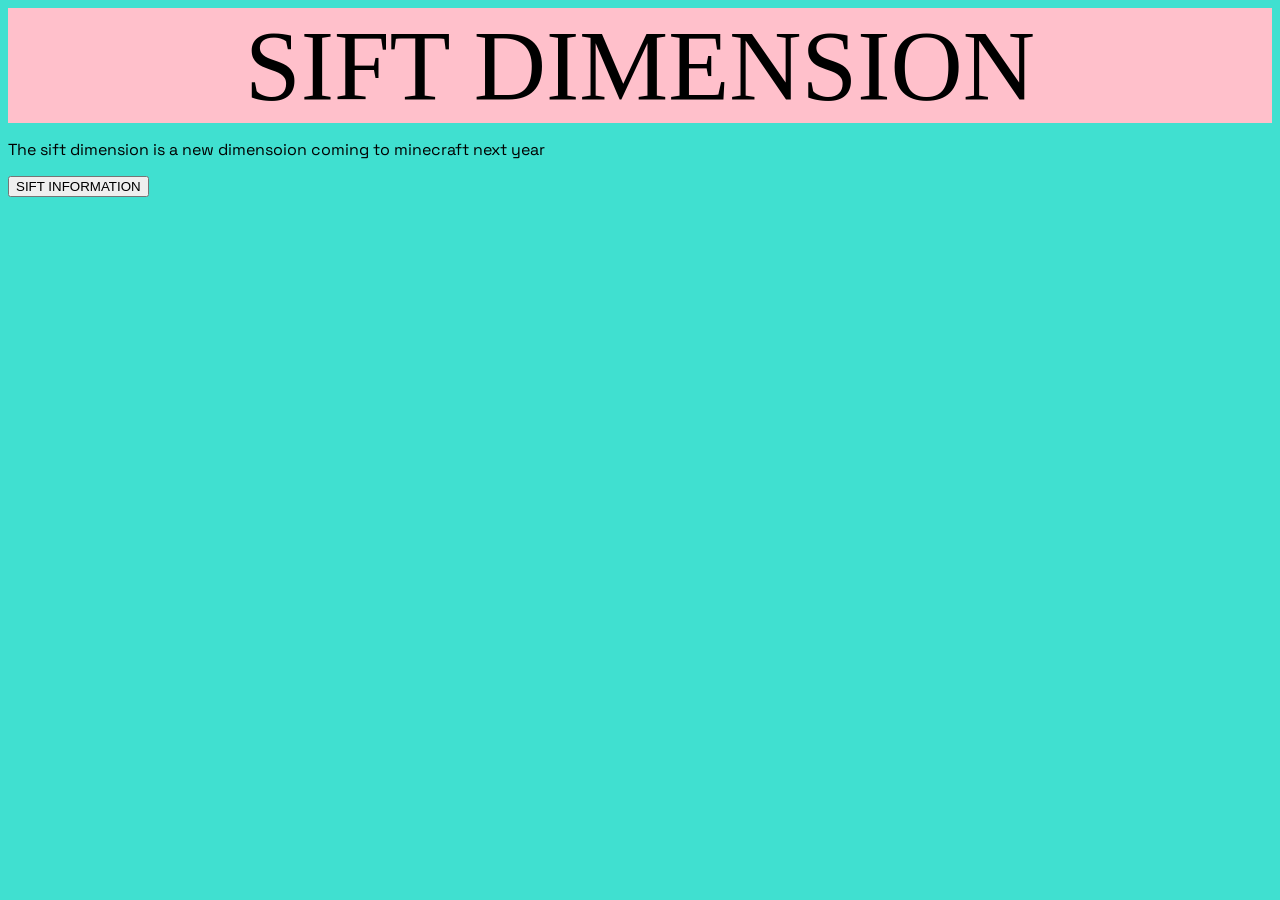
<file: index.html>
<!DOCTYPE html>
<html>
<head>
    <title>SIFT</title>
<link rel="stylesheet" href="index.css">
<link rel="icon" type="image/x-icon" href="https://encrypted-tbn0.gstatic.com/images?q=tbn:ANd9GcQ1_g1ekSUzSIxAcfZMkhhuE8iuessOiWdE4s3mKVLxsw&s=10">
<link rel="preconnect" href="https://fonts.googleapis.com">
<link rel="preconnect" href="https://fonts.gstatic.com" crossorigin>
<link href="https://fonts.googleapis.com/css2?family=Geo:ital@0;1&family=JetBrains+Mono:ital,wght@0,100..800;1,100..800&family=Quantico:ital,wght@0,400;0,700;1,400;1,700&family=Space+Grotesk:wght@300..700&display=swap" rel="stylesheet">
</head>
<body>
<header>
    SIFT DIMENSION
</header>
<p>
    The sift dimension is a new dimensoion coming to minecraft next year 
</p>
<button type="button" onclick="window.location.href='sift.html'">
    SIFT INFORMATION
</button>
</body>
</html>
</file>
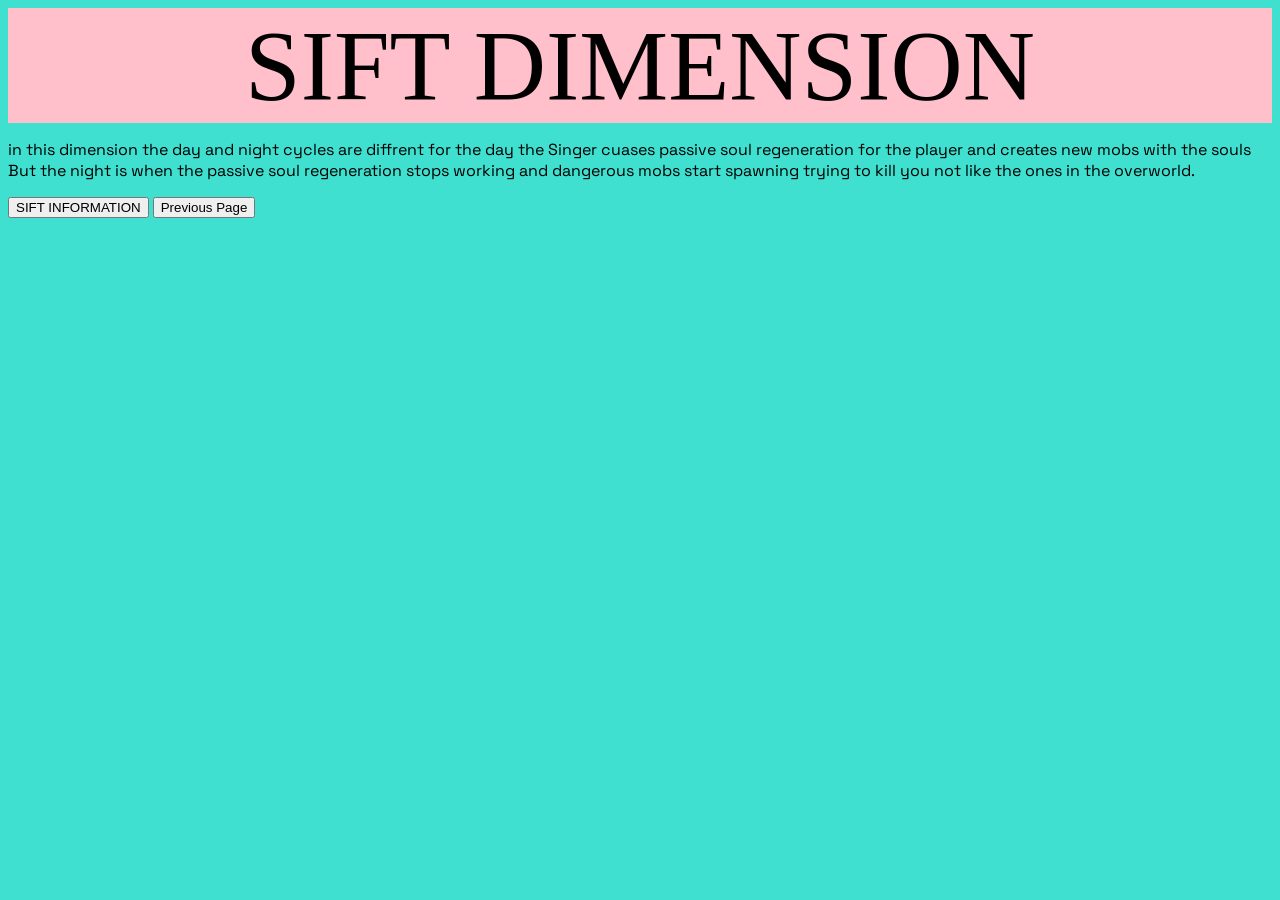
<file: s.html>
<!DOCTYPE html>
<html>
<head>
    <title>SIFT</title>
    <link rel="stylesheet" href="index.css">
    <link rel="icon" type="image/x-icon" href="https://encrypted-tbn0.gstatic.com/images?q=tbn:ANd9GcQ1_g1ekSUzSIxAcfZMkhhuE8iuessOiWdE4s3mKVLxsw&s=10">
    <link rel="preconnect" href="https://fonts.googleapis.com">
<link rel="preconnect" href="https://fonts.gstatic.com" crossorigin>
<link href="https://fonts.googleapis.com/css2?family=Geo:ital@0;1&family=JetBrains+Mono:ital,wght@0,100..800;1,100..800&family=Quantico:ital,wght@0,400;0,700;1,400;1,700&family=Space+Grotesk:wght@300..700&display=swap" rel="stylesheet">
</head>
<body>
<header>
    SIFT DIMENSION
</header>
<p>
    in this dimension the day and night cycles are diffrent for the day the Singer cuases passive soul regeneration for the player and creates new mobs with the souls But the night is when the   
    passive soul regeneration stops working and dangerous mobs start spawning trying to kill you not like the ones in the overworld.
</p>
<button type="button" onclick="window.location.href='sift2.html'">
    SIFT INFORMATION
</button>
<button type="button" onclick="window.location.href='si.html'">
   Previous Page
</button>
</body>
</html>
</file>
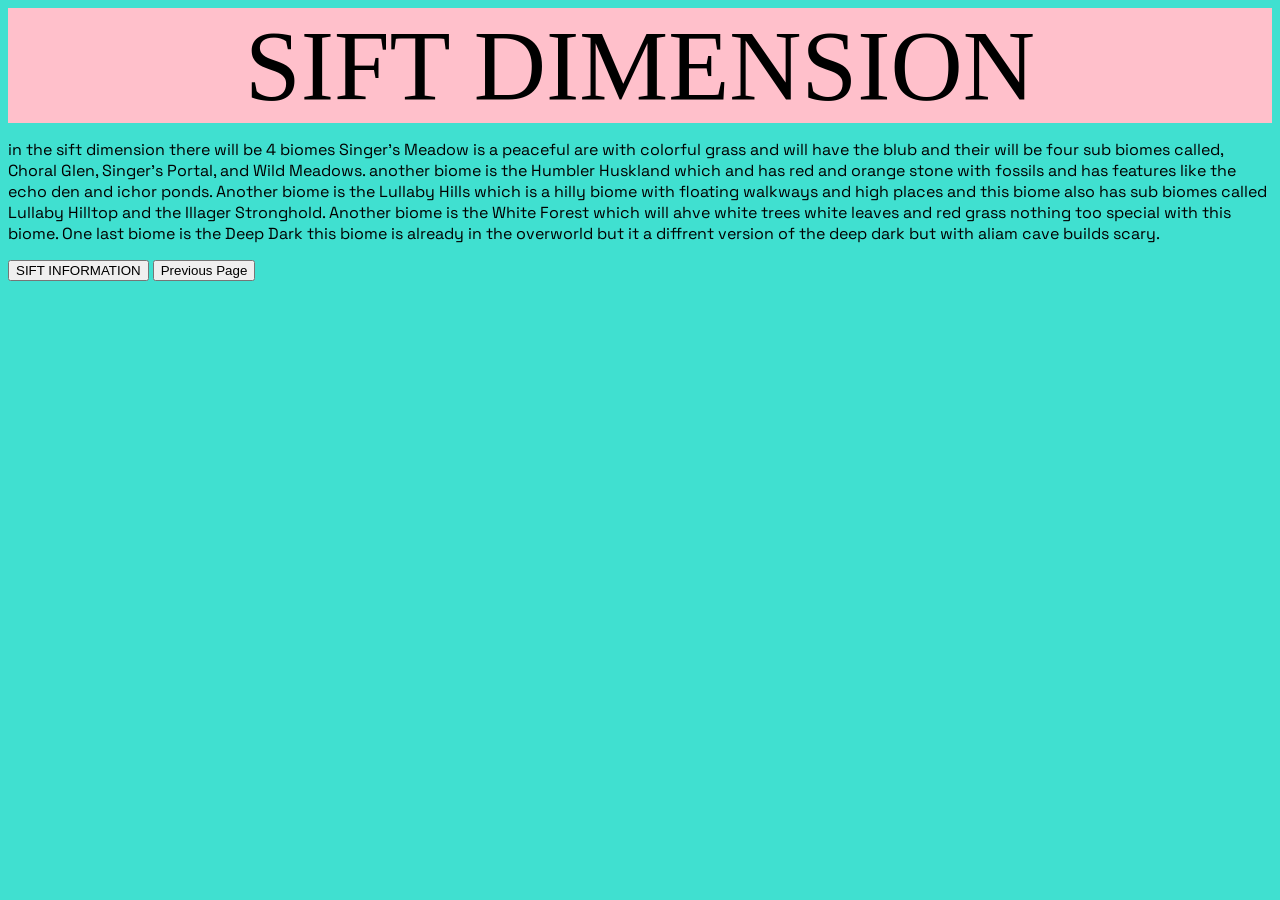
<file: si.html>
<!DOCTYPE html>
<html>
<head>
    <title>SIFT</title>
    <link rel="stylesheet" href="index.css">
    <link rel="icon" type="image/x-icon" href="https://encrypted-tbn0.gstatic.com/images?q=tbn:ANd9GcQ1_g1ekSUzSIxAcfZMkhhuE8iuessOiWdE4s3mKVLxsw&s=10">
    <link rel="preconnect" href="https://fonts.googleapis.com">
<link rel="preconnect" href="https://fonts.gstatic.com" crossorigin>
<link href="https://fonts.googleapis.com/css2?family=Geo:ital@0;1&family=JetBrains+Mono:ital,wght@0,100..800;1,100..800&family=Quantico:ital,wght@0,400;0,700;1,400;1,700&family=Space+Grotesk:wght@300..700&display=swap" rel="stylesheet">
</head>
<body>
<header>
    SIFT DIMENSION
</header>
<p>
    in the sift dimension there will be 4 biomes Singer's Meadow is a peaceful are with colorful grass and will have the blub and their will be four sub biomes called, Choral Glen, Singer's Portal, and Wild Meadows. 
    another biome is the Humbler Huskland which  and has red and orange stone with fossils and has features like the echo den and ichor ponds.
    Another biome is the Lullaby Hills which is a hilly biome with floating walkways and high places and this biome also has sub biomes called Lullaby Hilltop and the Illager Stronghold.
    Another biome is the White Forest which will ahve white trees white leaves and red grass nothing too special with this biome.
    One last biome is the Deep Dark this biome is already in the overworld but it a diffrent version of the deep dark but with aliam cave builds scary.                                                                                            
</p>
<button type="button" onclick="window.location.href='s.html'">
    SIFT INFORMATION
</button>
<button type="button" onclick="window.location.href='sif.html'">
   Previous Page
</button>
</body>
</html>
</file>
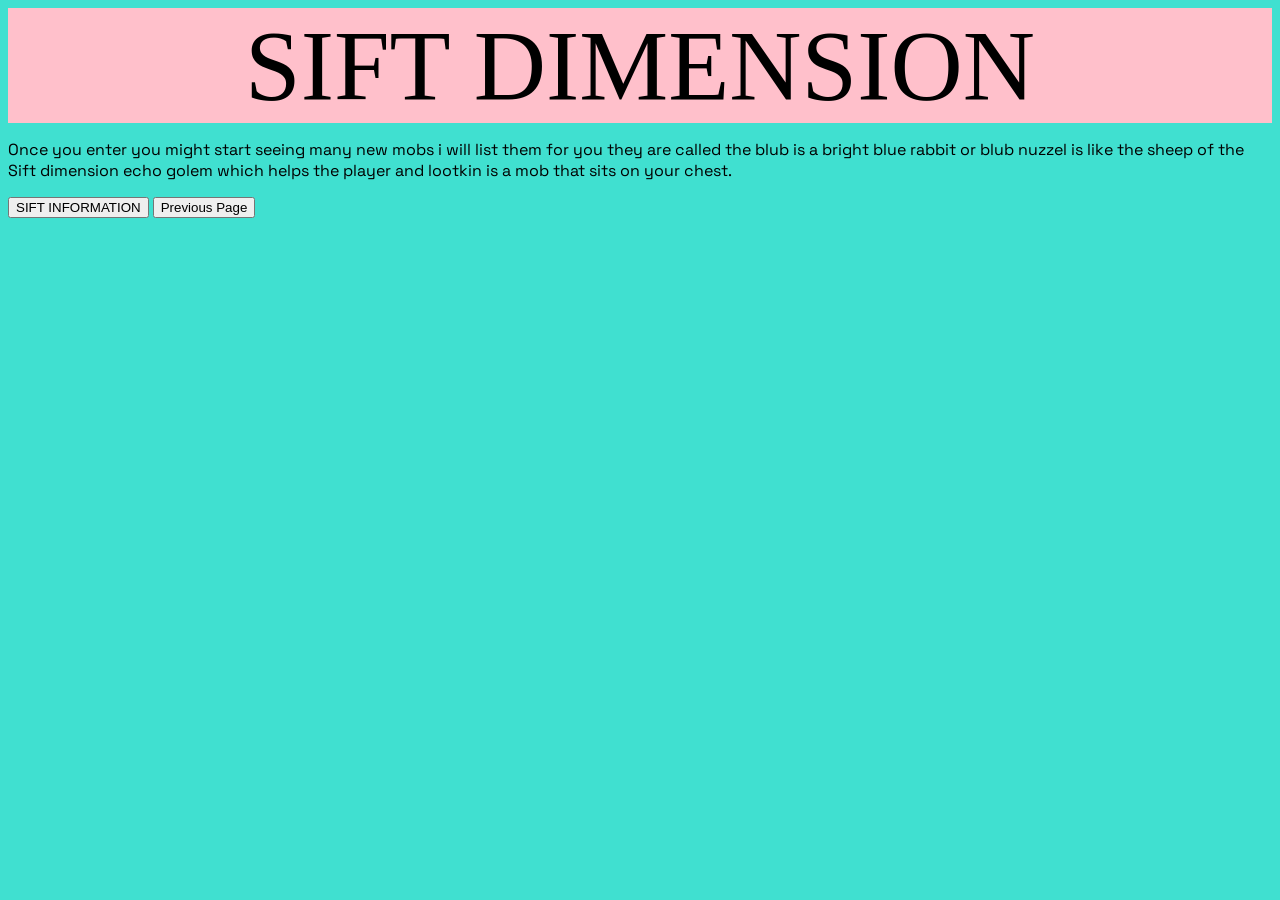
<file: sif.html>
<!DOCTYPE html>
<html>
<head>
    <title>SIFT</title>
    <link rel="stylesheet" href="index.css">
    <link rel="icon" type="image/x-icon" href="https://encrypted-tbn0.gstatic.com/images?q=tbn:ANd9GcQ1_g1ekSUzSIxAcfZMkhhuE8iuessOiWdE4s3mKVLxsw&s=10">
    <link rel="preconnect" href="https://fonts.googleapis.com">
<link rel="preconnect" href="https://fonts.gstatic.com" crossorigin>
<link href="https://fonts.googleapis.com/css2?family=Geo:ital@0;1&family=JetBrains+Mono:ital,wght@0,100..800;1,100..800&family=Quantico:ital,wght@0,400;0,700;1,400;1,700&family=Space+Grotesk:wght@300..700&display=swap" rel="stylesheet">
</head>
<body>

<header>
    SIFT DIMENSION
</header>
<p>
    Once you enter you might start seeing many new mobs i will list them for you they are called the blub is a bright blue rabbit or blub nuzzel is like the sheep of the Sift dimension echo golem which helps the player and lootkin is a mob that sits on your chest. 
</p>
<button type="button" onclick="window.location.href='si.html'">
    SIFT INFORMATION
</button>
<button type="button" onclick="window.location.href='sift.html'">
   Previous Page
</button>
</body>
</html>
</file>
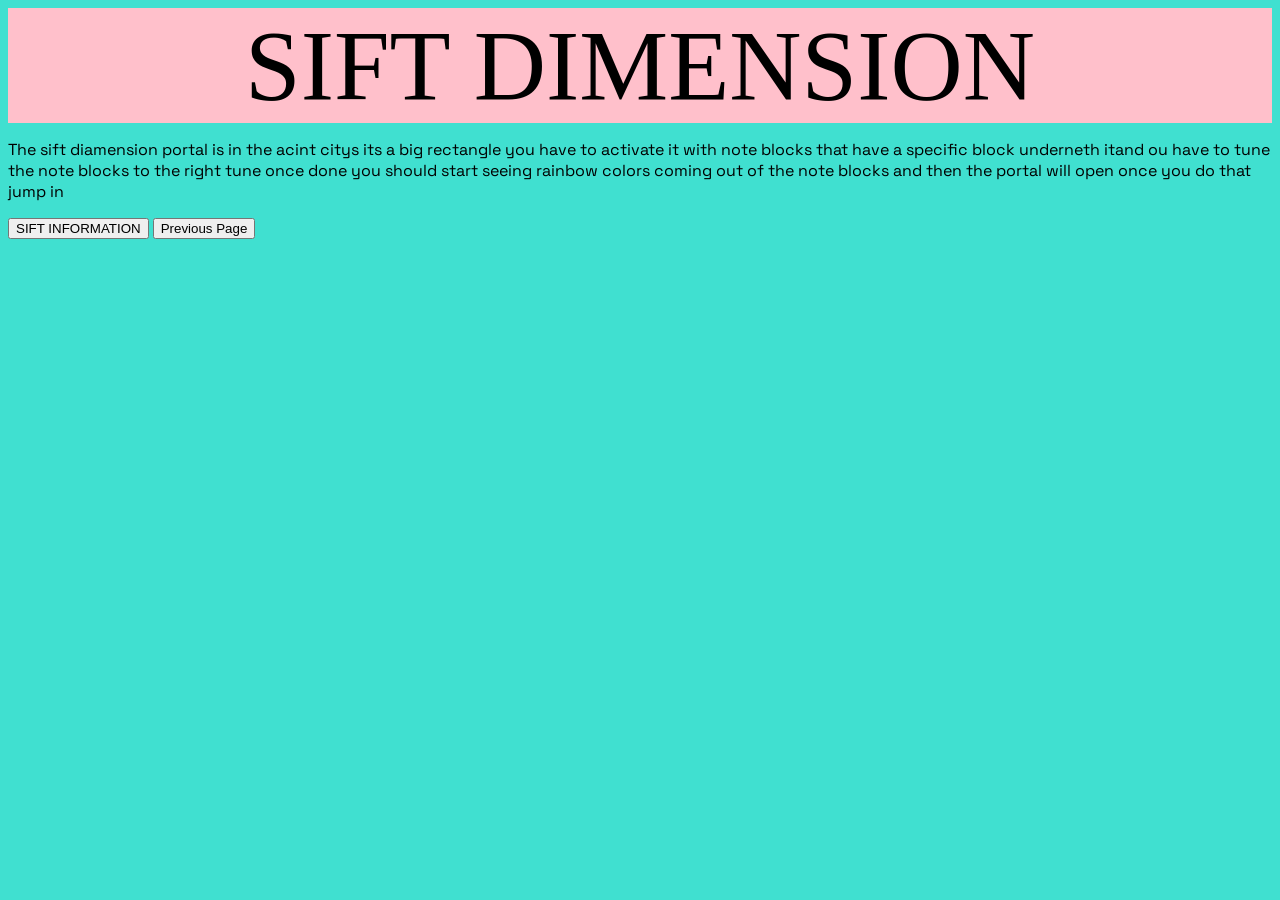
<file: sift.html>
<!DOCTYPE html>
<html lang="en">
<head>
    <title>SIFT</title>
    <link rel="stylesheet" href="index.css">
    <link rel="icon" type="image/x-icon" href="https://encrypted-tbn0.gstatic.com/images?q=tbn:ANd9GcQ1_g1ekSUzSIxAcfZMkhhuE8iuessOiWdE4s3mKVLxsw&s=10">
    <link rel="preconnect" href="https://fonts.googleapis.com">
<link rel="preconnect" href="https://fonts.gstatic.com" crossorigin>
<link href="https://fonts.googleapis.com/css2?family=Geo:ital@0;1&family=JetBrains+Mono:ital,wght@0,100..800;1,100..800&family=Quantico:ital,wght@0,400;0,700;1,400;1,700&family=Space+Grotesk:wght@300..700&display=swap" rel="stylesheet">
</head>
<body>

<header>
    SIFT DIMENSION
</header>
<p>
    The sift diamension portal is in the acint citys its a big rectangle you have to activate it with note blocks that have a specific block underneth itand ou have to tune the note blocks to the right tune once done you should start seeing rainbow colors coming out of the note blocks and then the portal will open once you do that jump in
</p>
<button type="button" onclick="window.location.href='sif.html'">
    SIFT INFORMATION
</button>
<button type="button" onclick="window.location.href='index.html'">
   Previous Page
</button>
</body>
</html>
</file>
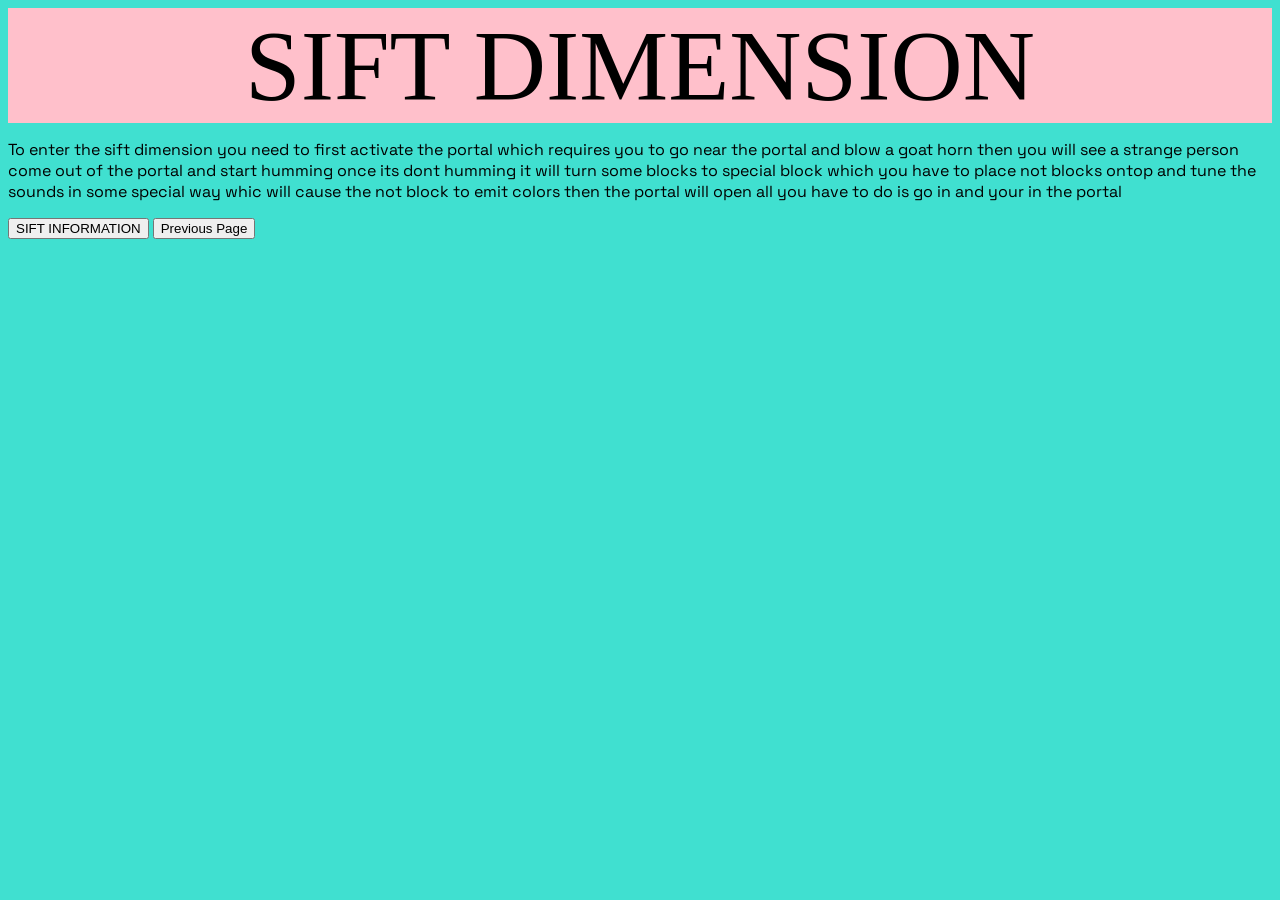
<file: sift2.html>
<!DOCTYPE html>
<html lang="en">
<head>
   <link rel="stylesheet" href="index.css">
    <title>SIFT</title>
    <link rel="icon" type="image/x-icon" href="https://encrypted-tbn0.gstatic.com/images?q=tbn:ANd9GcQ1_g1ekSUzSIxAcfZMkhhuE8iuessOiWdE4s3mKVLxsw&s=10">
    <link rel="preconnect" href="https://fonts.googleapis.com">
<link rel="preconnect" href="https://fonts.gstatic.com" crossorigin>
<link href="https://fonts.googleapis.com/css2?family=Geo:ital@0;1&family=JetBrains+Mono:ital,wght@0,100..800;1,100..800&family=Quantico:ital,wght@0,400;0,700;1,400;1,700&family=Space+Grotesk:wght@300..700&display=swap" rel="stylesheet">
</head>
<body>
<header>
    SIFT DIMENSION
</header>
<p>
To enter the sift dimension you need to first activate the portal which requires you to go near the portal and blow a goat horn then you will see a strange person come out of the portal and start humming once its dont humming it will turn some blocks to special block which you have to place not blocks ontop and tune the sounds in some special way whic will cause the not block to emit colors then the portal will open all you have to do is go in and your in the portal
</p>
<button type="button" onclick="window.location.href='sift3.html'">
    SIFT INFORMATION
</button>
<button type="button" onclick="window.location.href='s.html'">
   Previous Page
</button>
</body>
</html>
</file>
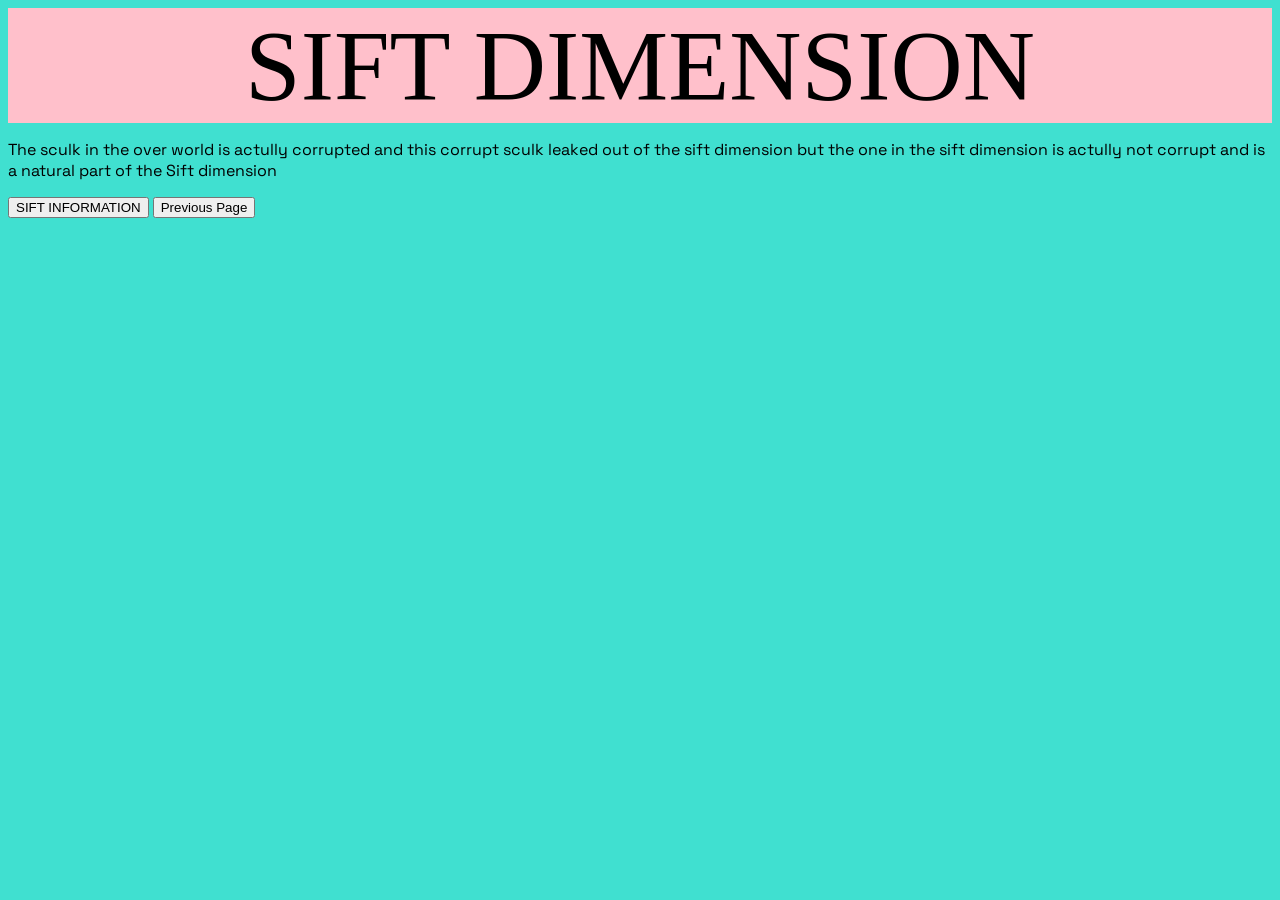
<file: sift3.html>
<!DOCTYPE html>
<html>
<head>
    <title>SIFT</title>
    <link rel="stylesheet" href="index.css">
    <link rel="icon" type="image/x-icon" href="https://encrypted-tbn0.gstatic.com/images?q=tbn:ANd9GcQ1_g1ekSUzSIxAcfZMkhhuE8iuessOiWdE4s3mKVLxsw&s=10">
    <link rel="preconnect" href="https://fonts.googleapis.com">
<link rel="preconnect" href="https://fonts.gstatic.com" crossorigin>
<link href="https://fonts.googleapis.com/css2?family=Geo:ital@0;1&family=JetBrains+Mono:ital,wght@0,100..800;1,100..800&family=Quantico:ital,wght@0,400;0,700;1,400;1,700&family=Space+Grotesk:wght@300..700&display=swap" rel="stylesheet">
</head>
<body>
<header>
    SIFT DIMENSION
</header>
<p>
    The sculk in the over world is actully corrupted and this corrupt sculk leaked out of the sift dimension but the one in the sift dimension is actully not corrupt and is a natural part of the Sift dimension
</p>
<button type="button" onclick="window.location.href='sift4.html'">
    SIFT INFORMATION
</button>
<button type="button" onclick="window.location.href='sift2.html'">
   Previous Page
</button>
</body>
</html>
</file>
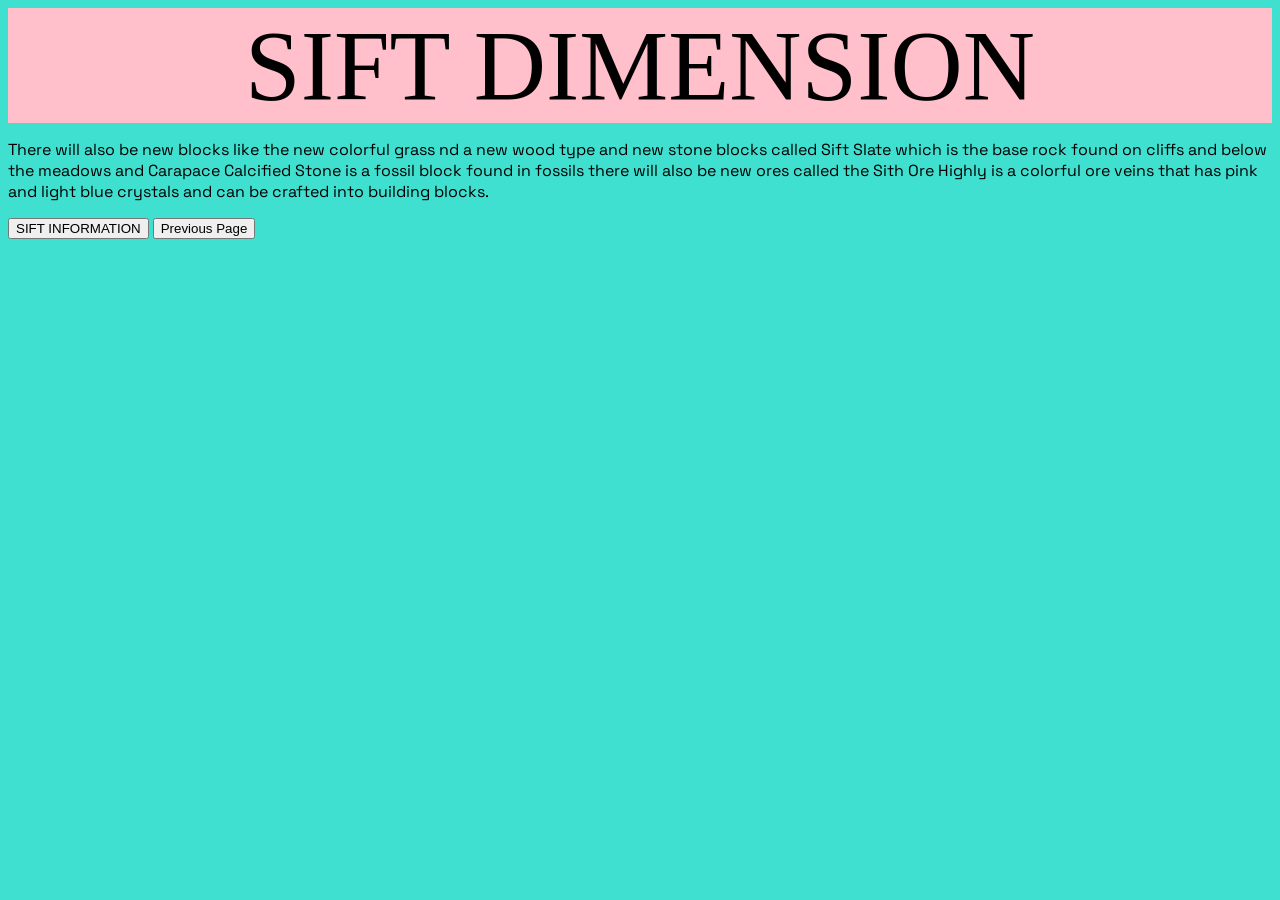
<file: sift4.html>
<!DOCTYPE html>
<html>
<head>
    <title>SIFT</title>
    <link rel="stylesheet" href="index.css">
    <link rel="icon" type="image/x-icon" href="https://encrypted-tbn0.gstatic.com/images?q=tbn:ANd9GcQ1_g1ekSUzSIxAcfZMkhhuE8iuessOiWdE4s3mKVLxsw&s=10">
    <link rel="preconnect" href="https://fonts.googleapis.com">
<link rel="preconnect" href="https://fonts.gstatic.com" crossorigin>
<link href="https://fonts.googleapis.com/css2?family=Geo:ital@0;1&family=JetBrains+Mono:ital,wght@0,100..800;1,100..800&family=Quantico:ital,wght@0,400;0,700;1,400;1,700&family=Space+Grotesk:wght@300..700&display=swap" rel="stylesheet">
</head>
<body>

    <header>
        SIFT DIMENSION
    </header>
    <p>
        There will also be new blocks like the new colorful grass nd a new wood type and new stone blocks called Sift Slate which is the base rock found on cliffs and below the meadows and Carapace Calcified Stone is a fossil block found in fossils there will also be new ores called the Sith Ore Highly is a colorful ore veins that has pink and light blue crystals and can be crafted into building blocks.
    </p>
<button type="button" onclick="window.location.href='sift5.html'">
    SIFT INFORMATION
</button>
<button type="button" onclick="window.location.href='sift3.html'">
   Previous Page
</button>
</body>
</html>
</file>
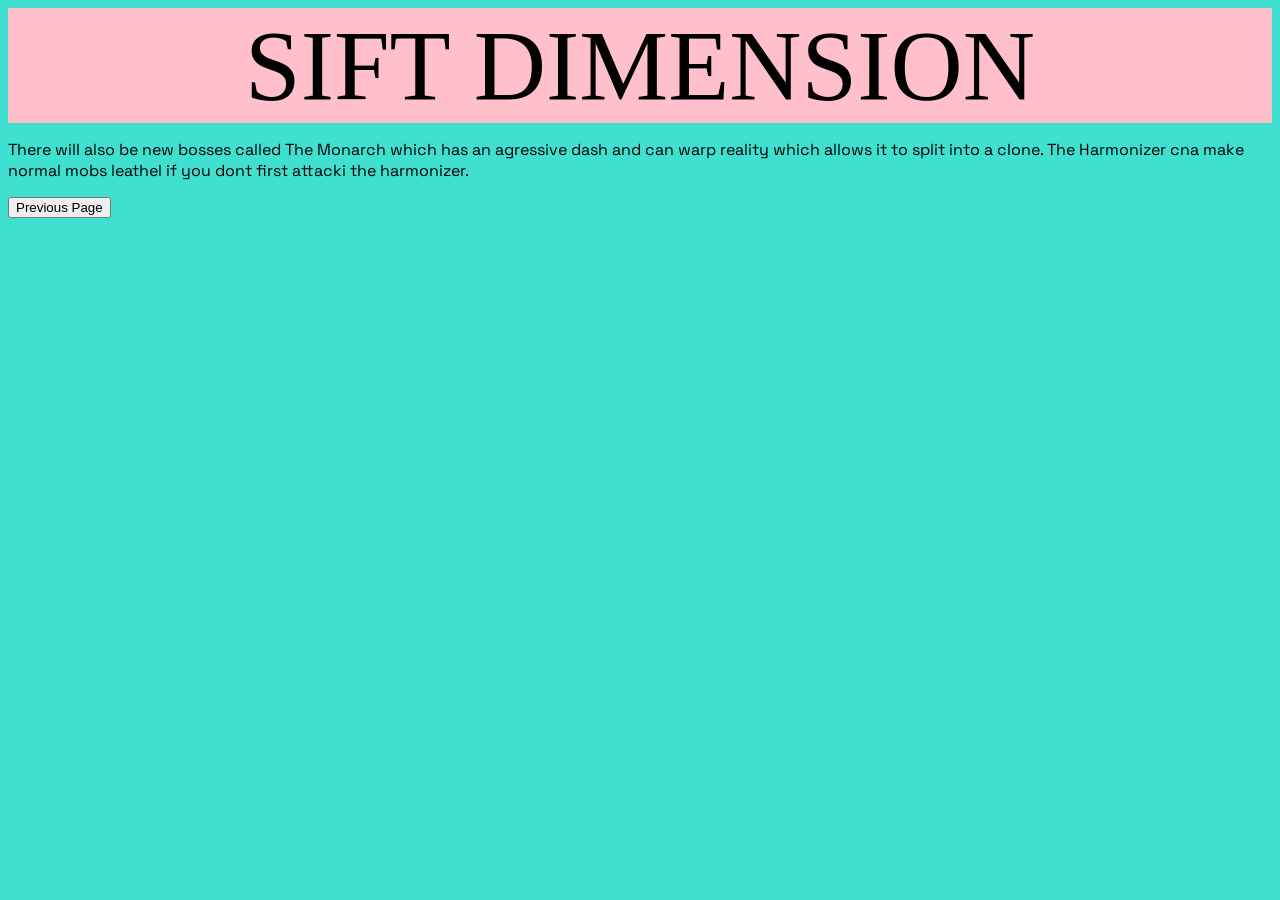
<file: sift5.html>
<!DOCTYPE html>
<html>
<head>
    <title>SIFT</title>
    <link rel="stylesheet" href="index.css">
    <link rel="icon" type="image/x-icon" href="https://encrypted-tbn0.gstatic.com/images?q=tbn:ANd9GcQ1_g1ekSUzSIxAcfZMkhhuE8iuessOiWdE4s3mKVLxsw&s=10">
    <link rel="preconnect" href="https://fonts.googleapis.com">
<link rel="preconnect" href="https://fonts.gstatic.com" crossorigin>
<link href="https://fonts.googleapis.com/css2?family=Geo:ital@0;1&family=JetBrains+Mono:ital,wght@0,100..800;1,100..800&family=Quantico:ital,wght@0,400;0,700;1,400;1,700&family=Space+Grotesk:wght@300..700&display=swap" rel="stylesheet">
</head>
<body>
<header>
    SIFT DIMENSION
</header>
<p>
    There will also be new bosses called The Monarch which has an agressive dash and can warp reality which allows it to split into a clone. The Harmonizer cna make normal mobs leathel if you dont first attacki the harmonizer.
</p>
<button type="button" onclick="window.location.href='sift4.html'">
   Previous Page
</button>
</body>
</html>
</file>
<file: index.css>
header{
    font-size: 100px;
    text-align: center;
    background-color: pink;
}

body{
    background-color:turquoise ;
}

p{
    font-family: Space Grotesk;
}
</file>
